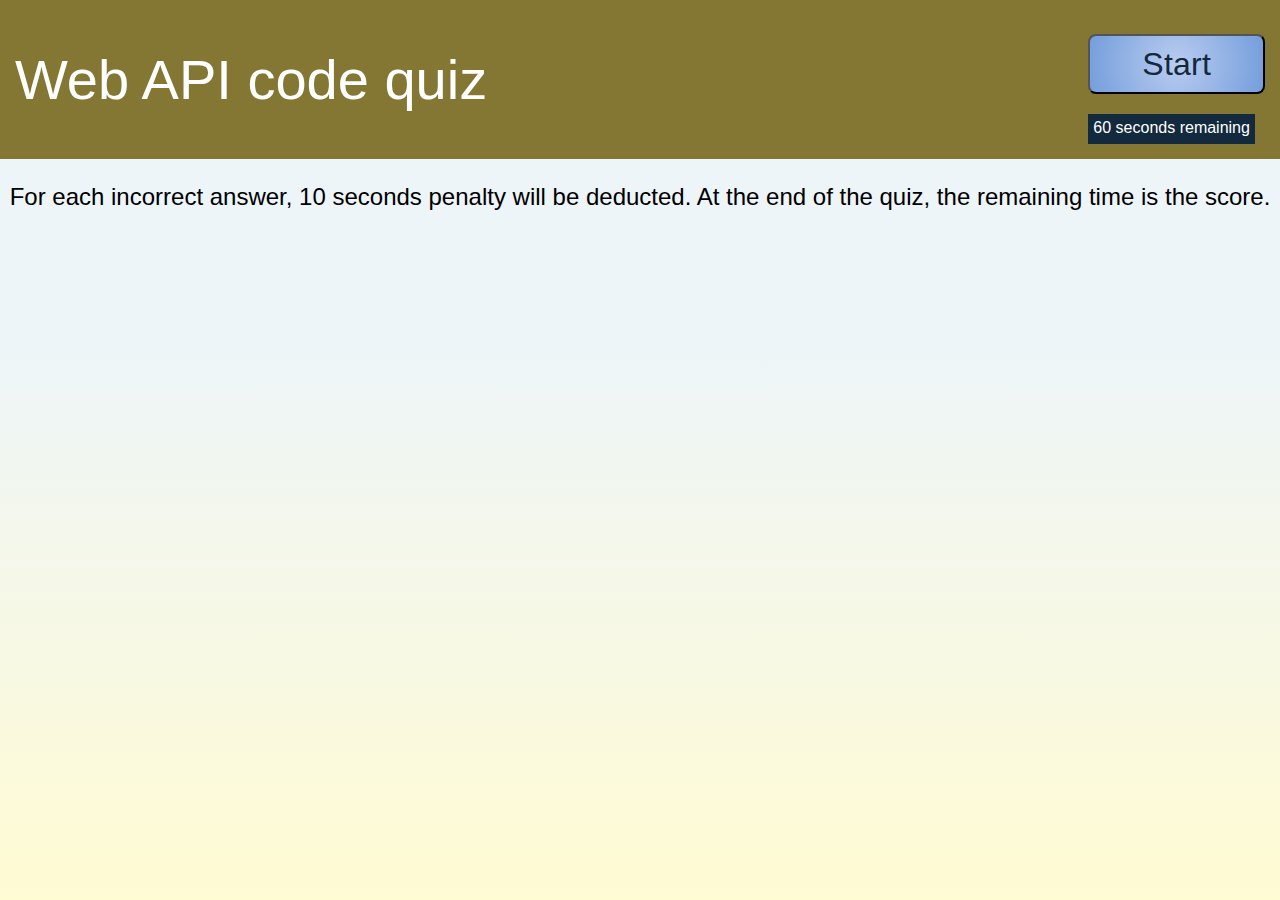
<file: index.html>
<!DOCTYPE html>
<html>
  <head>
    <title>CSS Box Styling</title>
    <meta charset="UTF-8" />
    <meta name="viewport" content="width=device-width, initial-scale=1" />
    <link rel="stylesheet" type="text/css" href="./assets/css/style.css" />
  </head>
  <body>
    <header>
      <div class= "large-font">Web API code quiz</div>
      <div class = "align-right">
        <button class="start-button">Start</button>
        <div class= "timer">
          <div><span class="timer-count"> 60 </span> seconds remaining</div>
        </div>
    </div>
    </header>

    <main>
      <p>For each incorrect answer, 10 seconds penalty will be deducted. At the end of the quiz, the remaining time is the score.</p>
      <div class= "panel">
        <div class="question-container" id="question"></div>
        <div class="option-container">
            <ul id = "options"></ul>
        </div>
      </div> 
    </main>
    <script src="assets/js/script.js"></script>
  </body>
</html>
</file>
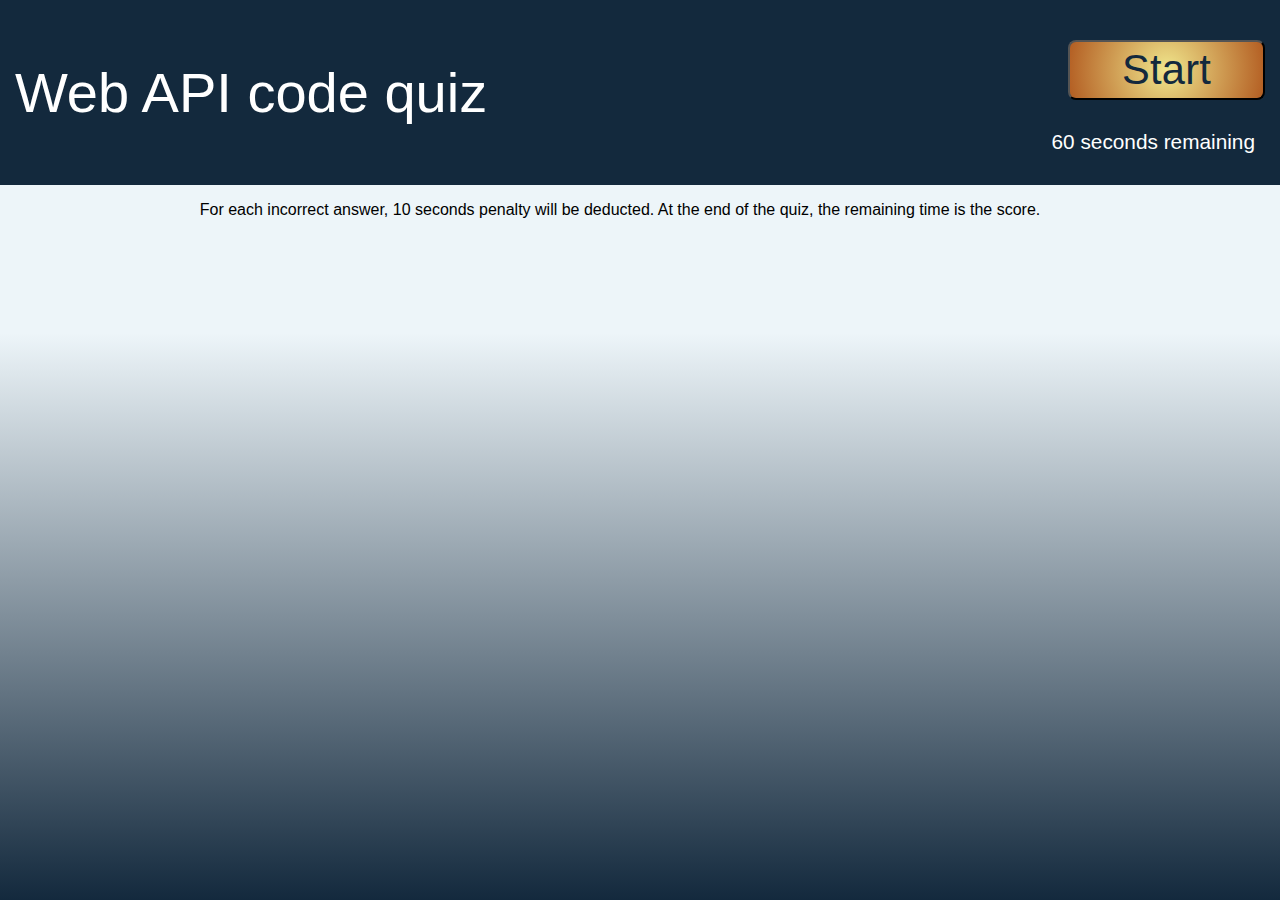
<file: Draft 1/index.html>
<!DOCTYPE html>
<html>
  <head>
    <title>CSS Box Styling</title>
    <meta charset="UTF-8" />
    <meta name="viewport" content="width=device-width, initial-scale=1" />
    <link rel="stylesheet" type="text/css" href="./assets/css/style.css" />
  </head>
  <body>
    <header>
      <div class= "large-font">Web API code quiz</div>
      <div class = "align-right">
        <button class="start-button">Start</button>
        <div class= "card timer">
          <div class = "timer-text">
          <div><span class="timer-count"> 60 </span> seconds remaining</div>
        </div>
    </div>
    </header>

    <main>
      <p>For each incorrect answer, 10 seconds penalty will be deducted. At the end of the quiz, the remaining time is the score.</p>
      <div class= "panel">
        <div class="question-container" id="question"></div>
        <div class="option-container">
            <ul id = "options"></ul>
        </div>
      </div> 
    </main>
    <script src="assets/js/script.js"></script>
  </body>
</html>
</file>
<file: assets/css/style.css>
* {
  box-sizing: border-box;
}

body {
  font-family: Arial;
  margin: 0;
  display: flex;
  flex-direction: column;
  min-height: 100vh;
  justify-content: flex-start;
  background: linear-gradient(0deg, rgb(255, 251, 211) 0%, rgba(237,245,249,1) 63%);
}

button {
  background: radial-gradient(circle, rgb(186, 204, 240) 0%, rgba(115, 160, 228, 0.954) 100%);
  border-radius: 8px;
  color: #13293d;
  cursor: pointer;
  font-size: 2em;
  letter-spacing: 0.21px;
  line-height: 16px;
  max-width: 255px;
  padding: 20px 52px;
  text-align: center;
  transition-duration: 0.15s;
  transition-property: background-color;
  transition-timing-function: linear;
  margin-top: 0.6em;
  align-items: right;
}

header {
  padding: 15px;
  background: #837733;
  color: #fff;
  border-bottom:30px #879274;
  display: flex;
  align-items: center;
  justify-content: space-between;
}

main {
  display: flex;
  justify-content: center;
  flex-wrap: wrap;
  font-size: 1.5em;
}

main p{
  width: 100%;
  text-align: center;
}

.large-font {
  font-size: 3.5em;
  text-align:left;
}

.timer {
  height: 30px;
  padding: 5px;
  margin-top: 20px;
  background: #13293d;
  width: fit-content;
}

@media screen and (max-width: 1183px) {
  main {
    flex-direction: column;
  }

}

@media screen and (max-width: 504px) {
  .large-font {
    font-size: 2em;
  }

  .timer {
    height: 200px;
  }
}

.panel{
  margin-top: 10vh;
  justify-content: center;
}
</file>
<file: Draft 1/assets/css/style.css>
* {
  box-sizing: border-box;
}

body {
  font-family: Arial;
  margin: 0;
  display: flex;
  flex-direction: column;
  min-height: 100vh;
  justify-content: flex-start;
  background: linear-gradient(0deg, rgba(19,41,61,1) 0%, rgba(237,245,249,1) 63%);
}

.reset-button {
  font-size: 16px;
  height: 30px;
  line-height: 8px;
  margin-top: 20px;
}

.win-loss-container {
  display: flex;
  justify-content: space-between;
  margin-top: 16px;
}

button {
  background: radial-gradient(circle, rgba(240,230,140,1) 0%, rgba(187,96,33,0.9542191876750701) 100%);
  border-radius: 8px;
  color: #13293d;
  cursor: pointer;
  font-size: 2em;
  letter-spacing: 0.21px;
  line-height: 16px;
  max-width: 255px;
  padding: 20px 52px;
  text-align: center;
  transition-duration: 0.15s;
  transition-property: background-color;
  transition-timing-function: linear;
  margin-top: 0.6em;
}

header {
  padding: 15px;
  background: #13293d;
  color: #fff;
  border-bottom:30px #879274;
  display: flex;
  align-items: center;
  justify-content: space-between;
}

.align-right{
  display: flex;
  flex-direction: column;
  align-items: flex-end;
  font-size: 1.3em;
  text-align:left;
}

main {
  display: flex;
  justify-content: center;
}


.large-font {
  font-size: 3.5em;
  text-align:left;
}

.timer {
  height: 50px;
  padding: 5px;
  margin-top: 20px;
  background: #13293d;
  width: fit-content;
}

.timer-text {
  padding: 5px;
}

@media screen and (max-width: 1183px) {
  main {
    flex-direction: column;
  }


}

@media screen and (max-width: 504px) {
  .large-font {
    font-size: 2em;
  }

  .timer {
    height: 200px;
  }
}

.panel{
  margin-top: 10vh;
  justify-content: center;
}
</file>
